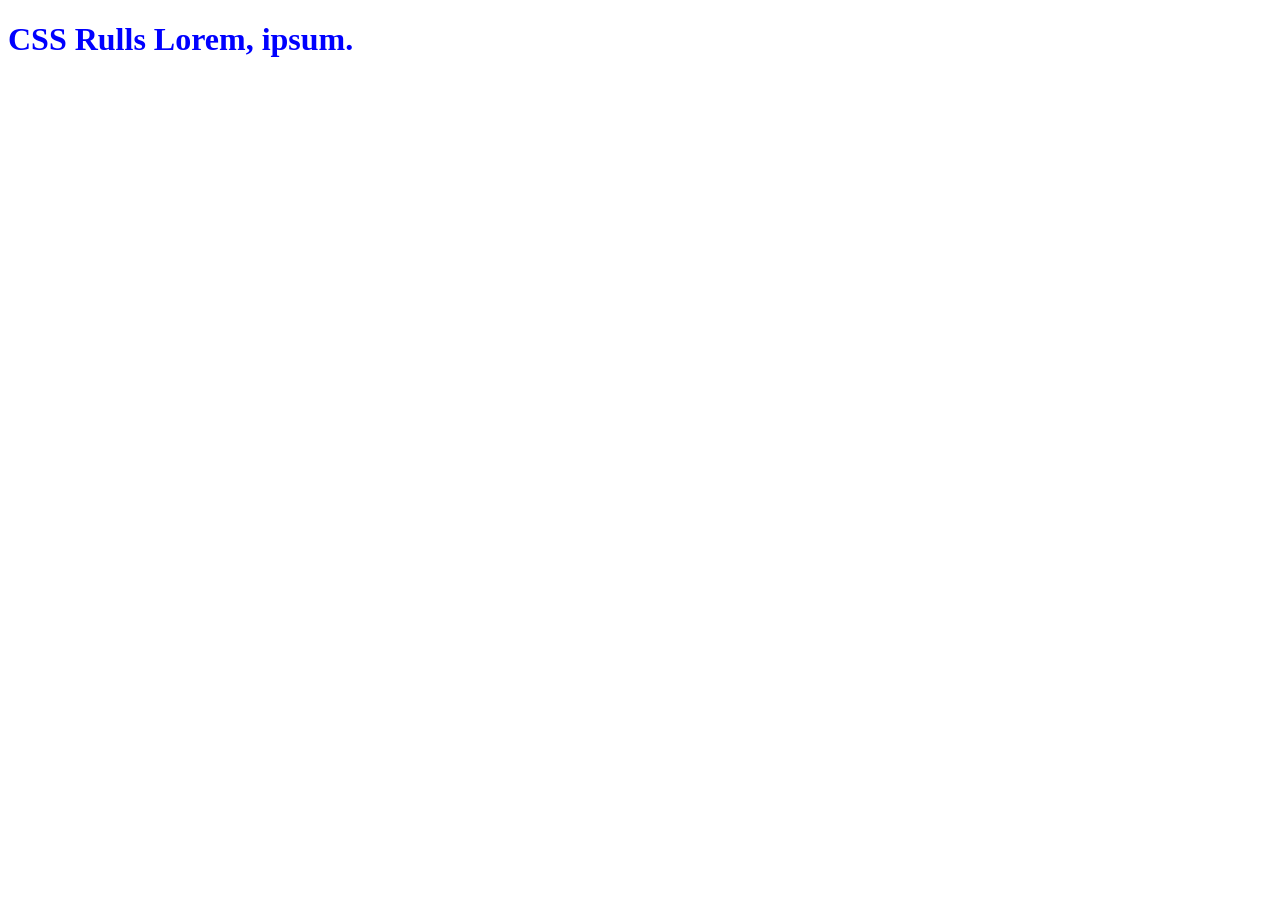
<file: index.html>
<!doctype html>
<html lang="en">
  <head>
    <meta charset="UTF-8" />
    <meta name="viewport" content="width=device-width, initial-scale=1.0" />
    <title>Document</title>
    <style>
      /* rull no 1 his name is last rulls   ka charta same element bandy mong 
   */

      /* specificity */
      /* inportance */
      /* inherited */

      /* last rulls */
      /* h1{
    color: red;
   } */
      /* h1{
    color: blue;
   }
   h1{
     color: yellow;
   }  */

      /* specificity */
 
    h1 {
        color: red;
      }   
        #id {
        color: blue;
      }  
       .class {
        color: wheat;
      } 
    </style>
  </head>
  <body>
    <h1 id="id" class="class">CSS Rulls Lorem, ipsum.</h1>
  </body>
</html>
</file>
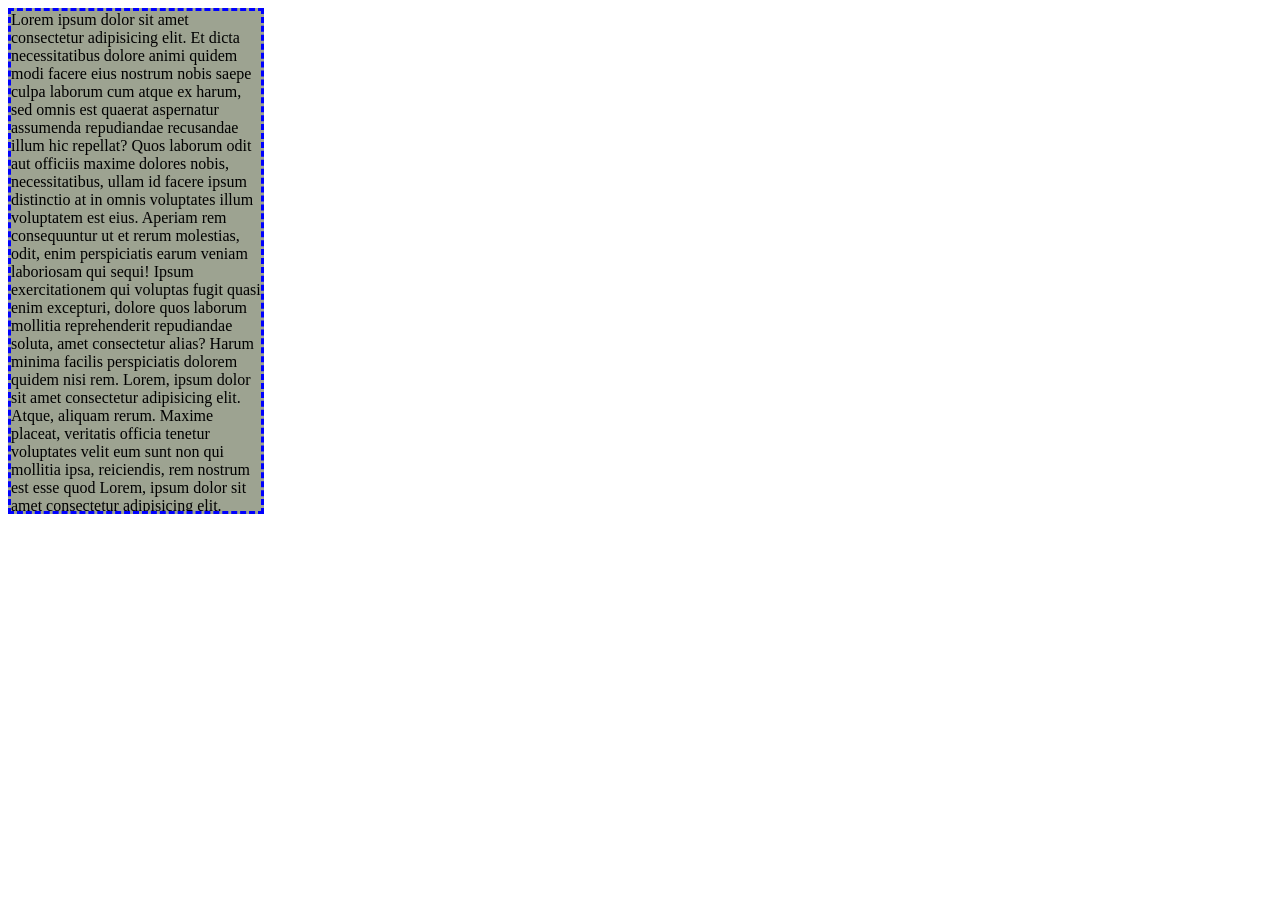
<file: day6/height/index.html>
<!DOCTYPE html>
<html lang="en">
<head>
    <meta charset="UTF-8">
    <meta name="viewport" content="width=device-width, initial-scale=1.0">
    <title>max-height  min-height</title>
    <style>
      .container{
         
        border: 3px dashed blue;
        width: 250px;
        /* height: 350; */
        max-height: 500px;
        /* overflow-y: scroll; */
        /* overflow-x: scroll; */
        /* overflow: hidden; */
        overflow: auto;
        background-color: rgb(157, 163, 145);

      }

    </style>
</head>
<body>
    <div class="container"> Lorem ipsum dolor sit amet consectetur adipisicing elit. Et dicta necessitatibus dolore animi quidem modi facere eius nostrum nobis saepe culpa laborum cum atque ex harum, sed omnis est quaerat aspernatur assumenda repudiandae recusandae illum hic repellat? Quos laborum odit aut officiis maxime dolores nobis, necessitatibus, ullam id facere ipsum distinctio at in omnis voluptates illum voluptatem est eius. Aperiam rem consequuntur ut et rerum molestias, odit, enim perspiciatis earum veniam laboriosam qui sequi! Ipsum exercitationem qui voluptas fugit quasi enim excepturi, dolore quos laborum mollitia reprehenderit repudiandae soluta, amet consectetur alias? Harum minima facilis perspiciatis dolorem quidem nisi rem. Lorem, ipsum dolor sit amet consectetur adipisicing elit. Atque, aliquam rerum. Maxime placeat, veritatis officia tenetur voluptates velit eum sunt non qui mollitia ipsa, reiciendis, rem nostrum est esse quod Lorem, ipsum dolor sit amet consectetur adipisicing elit. Ullam tempore rerum vero, porro aliquid minus fuga obcaecati nihil quidem ratione repellendus corporis doloribus quis aliquam ea eaque voluptates nulla eos!
    </div>
</body>
</html>
</file>
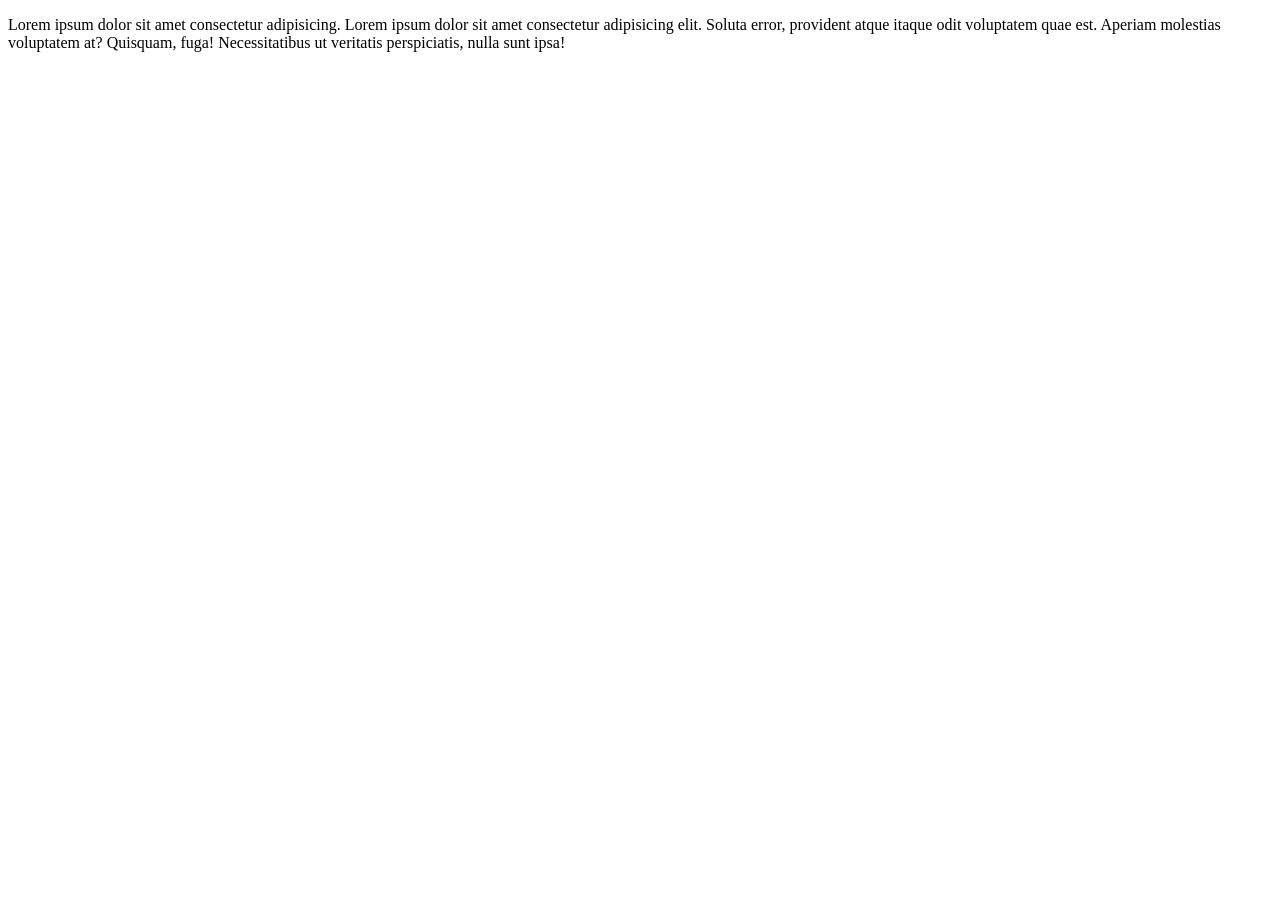
<file: day6/height/text.html>
<!doctype html>
<html lang="en">
  <head>
    <meta charset="UTF-8" />
    <meta name="viewport" content="width=device-width, initial-scale=1.0" />
    <title>text properties</title>
    <style>
      .para {
        /* text-align */
        /* text-decoration */
        /* text-transform */
        /* text-indent: */
        /* letter-spacing: */
        /* text-shadow:  */

        /* text-align: center; */
        /* text-align: end; */
        /* text-align: justify; */
        /* text-align: left; */
        /* text-align: start; */
        /* text-align: right; */

        /* text-decoration: overline; */
        /* text-decoration: underline; */
        /* text-decoration: line-through; */
        /* text-decoration-style: dashed ; */

        /* text-transform: uppercase ; */
        /* text-transform: lowercase; */
        /* text-transform: capitalize; */
        /* text-transform: none; */

        /* text-shadow:  2px 2px 2px black; */

        /* text-indent: 50px; */

        /* letter-spacing: 40px; */
      }
    </style>
  </head>
  <body>
    <p class="para">
      Lorem ipsum dolor sit amet consectetur adipisicing. Lorem ipsum dolor sit
      amet consectetur adipisicing elit. Soluta error, provident atque itaque
      odit voluptatem quae est. Aperiam molestias voluptatem at? Quisquam, fuga!
      Necessitatibus ut veritatis perspiciatis, nulla sunt ipsa!
    </p>
  </body>
</html>
</file>
